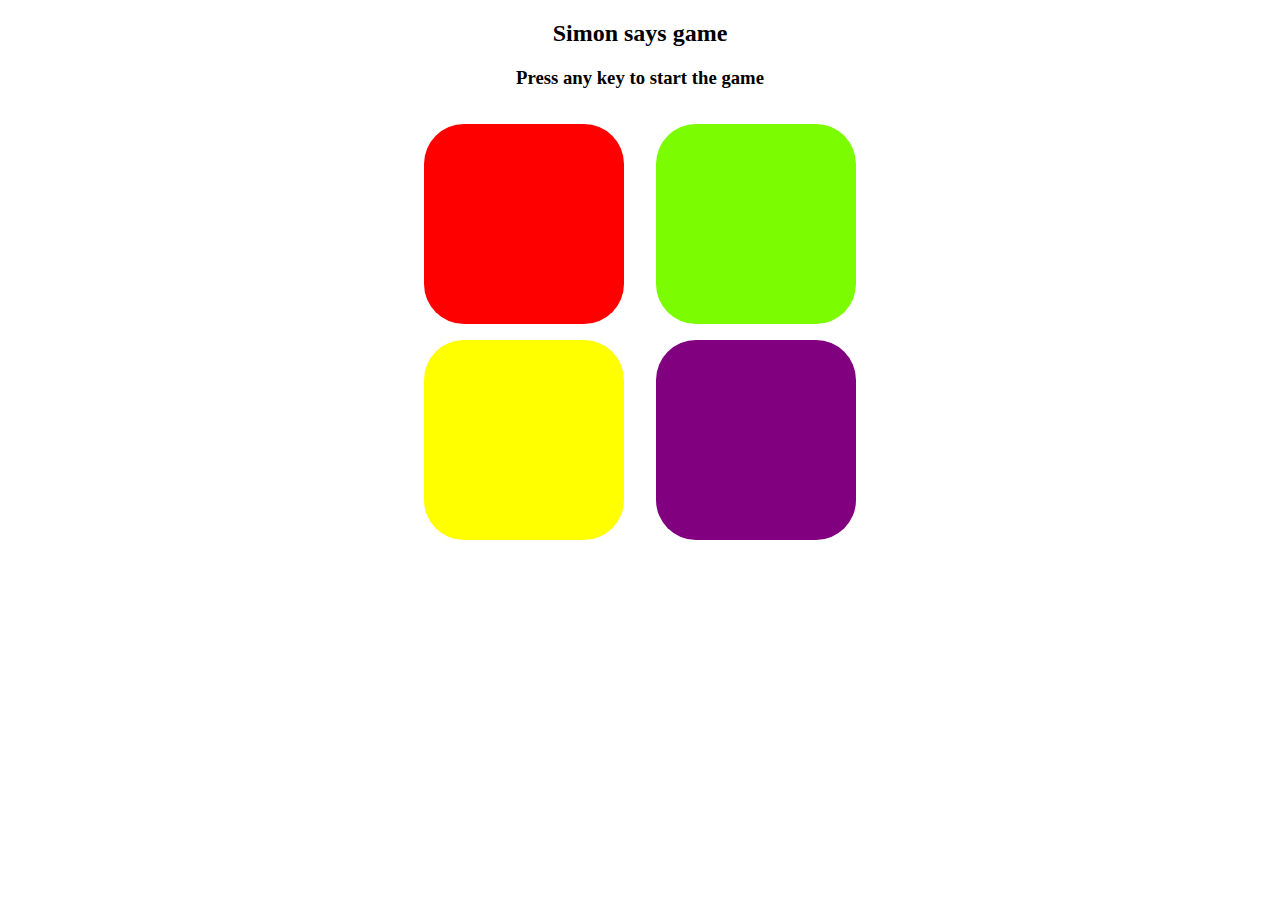
<file: SimonGame/index.html>
<!DOCTYPE html>
<html lang="en">
<head>
    <meta charset="UTF-8">
    <meta name="viewport" content="width=device-width, initial-scale=1.0">
    <title>Simon Game</title>
    <link rel="stylesheet" href="style.css">
</head>
<body>
    <!-- Simon Game -->
<h2>Simon says game </h2>
<h3>Press any key to start the game</h3>
<div class="btn-container">
	<div class="line-one">
	    <div class="btn red" type="button" id="red"></div>
        <div class="btn yellow" type="button" id="yellow"></div>
    </div>
    <div class="line-two">
		<div class="btn green" type="button" id="green"></div>
		<div class="btn purple" type="button" id="purple"></div>
	</div>	
</div>

<script src="sg.js"></script>
</body>
</html>
</file>
<file: SimonGame/style.css>
body{
	text-align: center;
}
.btn{
	height: 200px;
	width: 200px;
	border-radius: 20%;
	
	margin: 1rem ;
	display: grid;
    grid-template-columns: repeat(2, 1fr);
    grid-template-rows: repeat(2, 1fr);
    gap: 10px;
}
.btn-container{
	display: flex;
	justify-content: center;
	cursor: pointer;
    
}
.yellow{
	background-color: yellow;
}
.red{
	background-color: red;
}
.purple{
	background-color: purple;
}
.green{
	background-color: lawngreen;
}
.flash{
	background-color: white;
}
.userflash{
	background-color: green;
}
</file>
